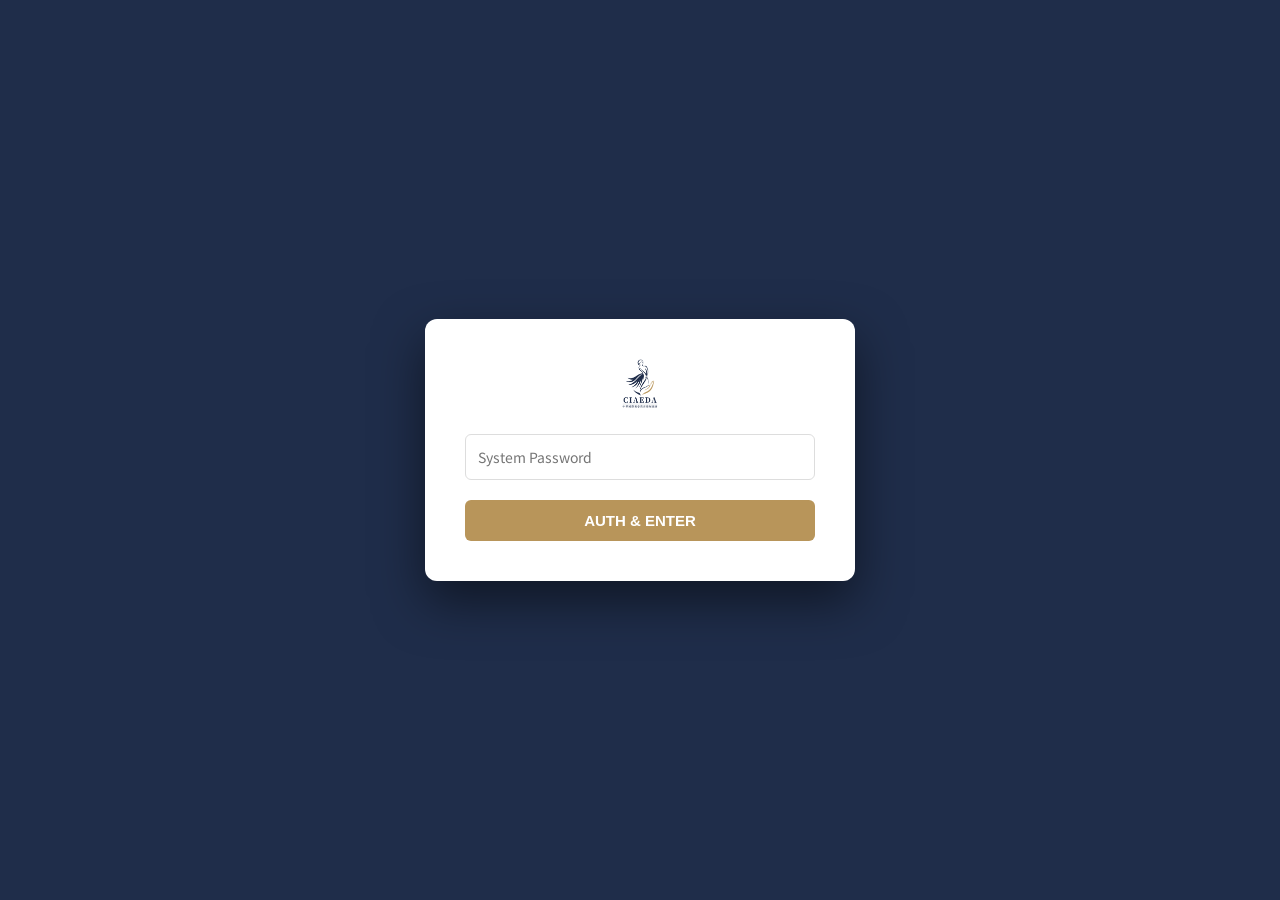
<file: admin.html>
<!DOCTYPE html>
<html lang="zh-Hant">
<head>
    <meta charset="UTF-8">
    <meta name="viewport" content="width=device-width, initial-scale=1.0">
    <title>CIA-EDA | Core Management System</title>
    <link href="https://fonts.googleapis.com/css2?family=Noto+Sans+TC:wght@400;500;700&family=JetBrains+Mono:wght@400;700&display=swap" rel="stylesheet">
    <style>
        :root { --admin-bg: #f4f6f9; --admin-dark: #1F2D4A; --admin-accent: #B8955A; --admin-text: #333; }
        body { margin: 0; font-family: 'Noto Sans TC', sans-serif; background-color: var(--admin-bg); color: var(--admin-text); display: flex; height: 100vh; overflow: hidden; }

        .sidebar { width: 280px; background-color: var(--admin-dark); color: #fff; display: flex; flex-direction: column; box-shadow: 2px 0 15px rgba(0,0,0,0.1); z-index: 100; flex-shrink: 0; }
        .sidebar-header { padding: 20px; text-align: center; border-bottom: 1px solid rgba(255,255,255,0.1); }
        .sidebar-header img { height: 40px; margin-bottom: 10px; filter: brightness(0) invert(1); }
        .sidebar-header h2 { margin: 0; font-size: 14px; font-family: 'JetBrains Mono', monospace; color: var(--admin-accent); letter-spacing: 2px; }
        .nav-menu { padding: 20px 0; flex: 1; overflow-y: auto; }
        .nav-item { padding: 15px 25px; cursor: pointer; display: flex; align-items: center; gap: 10px; font-size: 15px; border-left: 4px solid transparent; transition: 0.3s; }
        .nav-item:hover, .nav-item.active { background: rgba(255,255,255,0.05); border-left-color: var(--admin-accent); color: var(--admin-accent); font-weight: bold; }

        .system-status { padding: 20px; border-top: 1px solid rgba(255,255,255,0.1); font-family: 'JetBrains Mono', monospace; font-size: 11px; color: #8ba2c4; }
        .status-row { display: flex; justify-content: space-between; margin-bottom: 8px; }
        .status-bar-bg { width: 100%; height: 4px; background: rgba(255,255,255,0.1); border-radius: 2px; margin-bottom: 15px; }
        .status-bar-fill { height: 100%; background: #4caf50; border-radius: 2px; width: 92%; }

        .main-content { flex: 1; overflow-y: auto; position: relative; background-color: var(--admin-bg); }
        .topbar { background: #fff; padding: 15px 30px; display: flex; justify-content: space-between; align-items: center; box-shadow: 0 2px 10px rgba(0,0,0,0.02); position: sticky; top: 0; z-index: 50; }
        .content-body { padding: 40px; }

        .panel { background: #fff; padding: 30px; border-radius: 12px; box-shadow: 0 5px 20px rgba(0,0,0,0.03); display: none; }
        .panel.active { display: block; }

        .form-group { margin-bottom: 20px; }
        .form-group label { display: block; font-size: 14px; margin-bottom: 8px; color: var(--admin-dark); font-weight: 600; }

        .input-field, .select-field, .textarea-field { width: 100%; padding: 12px; border: 1px solid #ddd; border-radius: 6px; box-sizing: border-box; font-family: inherit; font-size: 14px; background-color: #fff; }
        #member-search { border: 2px solid var(--admin-accent); padding: 15px; font-size: 16px; box-shadow: 0 4px 10px rgba(184,149,90,0.1); transition: 0.3s; }
        #member-search:focus { outline: none; box-shadow: 0 4px 15px rgba(184,149,90,0.3); }
        .textarea-field { resize: vertical; height: 100px; }
        .btn-primary { background: var(--admin-accent); color: #fff; border: none; padding: 12px 25px; border-radius: 6px; font-weight: bold; cursor: pointer; transition: 0.3s; font-size: 15px; }
        .btn-primary:hover { filter: brightness(0.9); }

        .data-list { list-style: none; padding: 0; margin: 0; }
        .data-item { display: flex; justify-content: space-between; align-items: center; padding: 15px; border: 1px solid #eee; margin-bottom: 10px; border-radius: 8px; background: #fafafa; flex-wrap: wrap; gap: 10px; }
        .data-item-title { font-weight: 600; color: var(--admin-dark); }
        .action-btns { display: flex; gap: 10px; }
        .btn-icon { background: #fff; border: 1px solid #ddd; padding: 6px 12px; border-radius: 4px; cursor: pointer; transition: 0.3s; font-size: 13px; font-weight:bold; color:var(--admin-dark); }
        .btn-icon:hover { background: #eee; }
        .btn-icon.danger { color: #d32f2f; border-color: #ffcdd2; }
        .btn-icon.danger:hover { background: #ffebee; }

        #login-overlay { position: fixed; top: 0; left: 0; width: 100%; height: 100%; background: var(--admin-dark); display: flex; justify-content: center; align-items: center; z-index: 9999; }
        .login-box { background: #fff; padding: 40px; border-radius: 12px; text-align: center; width: 90%; max-width: 350px; box-shadow: 0 20px 50px rgba(0,0,0,0.5); }

        .modal-overlay { position: fixed; top: 0; left: 0; width: 100%; height: 100%; background: rgba(31, 45, 74, 0.8); display: none; justify-content: center; align-items: center; z-index: 9999; opacity: 0; transition: opacity 0.3s ease; }
        .modal-overlay.active { display: flex; opacity: 1; }
        .modal-content { background: #ffffff; padding: 40px; border-radius: 12px; width: 90%; max-width: 600px; max-height: 90vh; overflow-y: auto; position: relative; box-shadow: 0 15px 30px rgba(0,0,0,0.2); }
        .modal-close-btn { position: absolute; top: 15px; right: 20px; background: none; border: none; font-size: 28px; color: #aaa; cursor: pointer; transition: 0.3s; }

        .member-card { border: 1px solid #ddd; border-radius: 8px; padding: 20px; margin-bottom: 15px; background: #fff; box-shadow: 0 2px 10px rgba(0,0,0,0.02); }
        .member-card-header { display: flex; flex-wrap: wrap; gap: 20px; align-items: flex-start; justify-content: space-between;}
        .member-info { flex: 1; min-width: 250px; }
        .member-info h4 { margin: 0 0 5px 0; color: var(--admin-dark); font-size: 18px; }
        .member-info p { margin: 0; font-size: 13px; color: #666; }
        .member-controls { display: flex; gap: 10px; flex-wrap: wrap; align-items: flex-end; background: #f9f9f9; padding: 15px; border-radius: 8px; border: 1px solid #eee; }
        .control-group { display: flex; flex-direction: column; gap: 5px; flex: 1; min-width: 120px; }
        .control-group label { font-size: 12px; color: #888; font-weight: normal; margin: 0; }

        .status-badge { padding: 4px 8px; border-radius: 12px; font-size: 12px; font-weight: bold; margin-left: 10px; display: inline-block;}
        .status-active { background: #e8f5e9; color: #2e7d32; }
        .status-pending { background: #fff3cd; color: #856404; }
        .status-inactive { background: #ffebee; color: #c62828; }

        .details-box { background: #f8f9fa; border-radius: 8px; padding: 15px; margin-top: 15px; width: 100%; display: grid; grid-template-columns: repeat(auto-fit, minmax(200px, 1fr)); gap: 10px; font-size: 13px; color: #555; box-sizing: border-box; }
        .details-box div span { font-weight: bold; color: var(--admin-dark); display: inline-block; width: 75px; }

        .pagination-controls { display: flex; justify-content: center; align-items: center; gap: 15px; margin-top: 20px; padding-top: 20px; border-top: 1px solid #eee; }
        .page-btn { background: #fff; border: 1px solid #ddd; padding: 8px 15px; border-radius: 6px; cursor: pointer; transition: 0.3s; font-weight: bold; color: var(--admin-dark); }
        .page-btn:hover:not(:disabled) { background: var(--admin-bg); border-color: var(--admin-accent); color: var(--admin-accent); }
        .page-btn:disabled { opacity: 0.5; cursor: not-allowed; }
        .page-info { font-size: 14px; color: #666; font-weight: bold; }

        @media (max-width: 768px) {
            body { flex-direction: column; height: auto; overflow: auto; }
            .sidebar { width: 100%; height: auto; position: static; box-shadow: none; }
            .nav-menu { display: flex; overflow-x: auto; white-space: nowrap; padding: 10px; background: #151e32; }
            .nav-item { padding: 10px 15px; border-left: none; border-bottom: 3px solid transparent; font-size: 14px; }
            .nav-item.active { border-left-color: transparent; border-bottom-color: var(--admin-accent); }
            .system-status { display: none; }
            .main-content { overflow-y: visible; }
            .content-body { padding: 20px 15px; }
            .panel { padding: 20px; }
            .member-controls { flex-direction: column; align-items: stretch; width: 100%; }
            .control-group input, .control-group select { width: 100% !important; }
            .control-group button { width: 100%; margin-top: 10px; }
        }
    </style>
</head>
<body>

    <div id="login-overlay">
        <div class="login-box">
            <img src="images/CIAEDA_直式標準_標準彩色.png" alt="CIA-EDA" style="height:50px; margin-bottom:20px;">
            <div class="form-group"><input type="password" id="admin-pwd" class="input-field" placeholder="System Password"></div>
            <button id="btn-login" class="btn-primary" style="width:100%;">AUTH & ENTER</button>
        </div>
    </div>

    <div id="edit-content-modal" class="modal-overlay">
        <div class="modal-content">
            <button class="modal-close-btn" onclick="document.getElementById('edit-content-modal').classList.remove('active')">&times;</button>
            <h2 style="margin-top:0; color:var(--admin-dark);">編輯內容</h2>
            <div id="edit-dynamic-form-container"></div>
            <input type="hidden" id="edit-row-index">
            <input type="hidden" id="edit-sheet-name">
            <input type="hidden" id="edit-old-images">
            <button id="btn-save-edit" class="btn-primary" style="width:100%; margin-top:20px;">儲存變更</button>
        </div>
    </div>

    <aside class="sidebar">
        <div class="sidebar-header">
            <img src="images/CIAEDA_直式標準_標準彩色.png" alt="Logo">
            <h2>CORE SYSTEM v10.0</h2>
        </div>
        <nav class="nav-menu">
            <div class="nav-item active" data-target="panel-members">👥 會員系統管理</div>
            <div class="nav-item" data-target="panel-add">＋ 統一發佈中心</div>
            <div class="nav-item" data-target="panel-manage">≡ 內容編排與管理</div>
            <div class="nav-item" onclick="window.open('index.html', '_blank')">↗ 前往網站前台</div>
        </nav>
        <div class="system-status">
            <div class="status-row"><span>Server Load</span><span>4%</span></div>
            <div class="status-bar-bg"><div class="status-bar-fill" style="width: 4%;"></div></div>
            <div class="status-row"><span>API Latency</span><span>12ms</span></div>
            <div class="status-bar-bg"><div class="status-bar-fill" style="width: 12%; background: #2196f3;"></div></div>
        </div>
    </aside>

    <main class="main-content">
        <div class="topbar">
            <h3 style="margin:0; color:var(--admin-dark);">CIA-EDA Management</h3>
            <span style="font-size:12px; color:#888; display:none;">Encrypted Connection Active</span>
        </div>

        <div class="content-body">
            
            <div id="panel-members" class="panel active">
                <h2>會員系統管理 <span id="total-members-badge" style="font-size:14px; background:#eee; padding:4px 10px; border-radius:20px; color:#666;">總計: -</span></h2>
                <p style="color:#888; font-size:14px;">強烈建議：請優先使用下方搜尋功能快速定位會員資料。</p>
                <div style="margin-bottom: 25px;">
                    <input type="text" id="member-search" class="input-field" placeholder="🔍 輸入姓名、電話、編號或任何關鍵字進行極速搜尋..." style="max-width: 100%;">
                </div>

                <div id="members-container">
                    <p style="text-align:center; color:#888;">正在載入會員名單...</p>
                </div>

                <div id="pagination-controls" class="pagination-controls" style="display:none;">
                    <button id="btn-prev-page" class="page-btn">上一頁</button>
                    <span id="page-info" class="page-info">第 1 頁 / 共 1 頁</span>
                    <button id="btn-next-page" class="page-btn">下一頁</button>
                </div>
            </div>

            <div id="panel-add" class="panel">
                <h2>統一發佈中心</h2>
                <div class="form-group">
                    <label>請選擇要發佈的單元類別</label>
                    <select id="category-select" class="select-field">
                        <option value="課程介紹">課程介紹 (線下標準課程)</option>
                        <option value="最新消息">⭐ 最新消息</option>
                        <option disabled>────── 課程模組 ──────</option>
                        <option value="課程介紹">課程介紹 (總表)</option>
                        <option value="政府補助課程">政府補助課程</option>
                        <option value="其他自費課程">其他自費課程</option>
                        <option value="會員專屬影片">🎬 線上課程平台</option>
                        <option disabled>────── 關於協會 ──────</option>
                        <option value="關於我們">協會介紹 (關於我們)</option>
                        <option value="活動花絮">活動花絮</option>
                        <option value="專業師資">專業師資</option>
                        <option value="專業顧問">專業顧問</option>
                        <option disabled>────── 交流區 ──────</option>
                        <option value="認證店家">認證店家</option>
                        <option value="徵才專區">徵才專區</option>
                        <option disabled>────── 其他 ──────</option>
                        <option value="品牌推廣">品牌推廣</option>
                        <option value="會員專屬影片">🎬 線上課程平台 (原專屬影片)</option>
                    </select>
                </div>
                <hr style="border:0; border-top:1px dashed #ddd; margin:30px 0;">
                <div id="dynamic-form-container"></div>
                <button id="btn-submit-data" class="btn-primary" style="margin-top:20px; width: 100%; max-width: 200px;">發佈資料</button>
            </div>

            <div id="panel-manage" class="panel">
                <h2>內容編排與管理</h2>
                <div class="form-group">
                    <label>請選擇要管理的單元</label>
                    <select id="manage-category-select" class="select-field">
                        <option value="">請選擇...</option>
                        <option value="課程介紹">課程介紹 (線下標準課程)</option>
                        <option value="最新消息">⭐ 最新消息</option>
                        <option value="課程介紹">課程介紹 (總表)</option>
                        <option value="政府補助課程">政府補助課程</option>
                        <option value="其他自費課程">其他自費課程</option>
                        <option value="會員專屬影片">線上課程平台 (影音)</option>
                        <option value="關於我們">協會介紹 (關於我們)</option>
                        <option value="活動花絮">活動花絮</option>
                        <option value="專業師資">專業師資</option>
                        <option value="專業顧問">專業顧問</option>
                        <option value="認證店家">認證店家</option>
                        <option value="徵才專區">徵才專區</option>
                        <option value="品牌推廣">品牌推廣</option>
                        <option value="美業資訊交流">美業資訊交流 (刪除違規文章)</option>
                        <option value="交流留言">交流留言 (管理互動留言)</option>
                        <option value="會員專屬影片">線上課程平台 (原專屬影片)</option>
                    </select>
                </div>
                <div id="manage-list-container">
                    <p style="color:#888; text-align:center; padding:30px 0;">請先由上方選擇單元載入資料</p>
                </div>
            </div>

        </div>
    </main>

    <script src="js/admin.js"></script>
</body>
</html>
</file>
